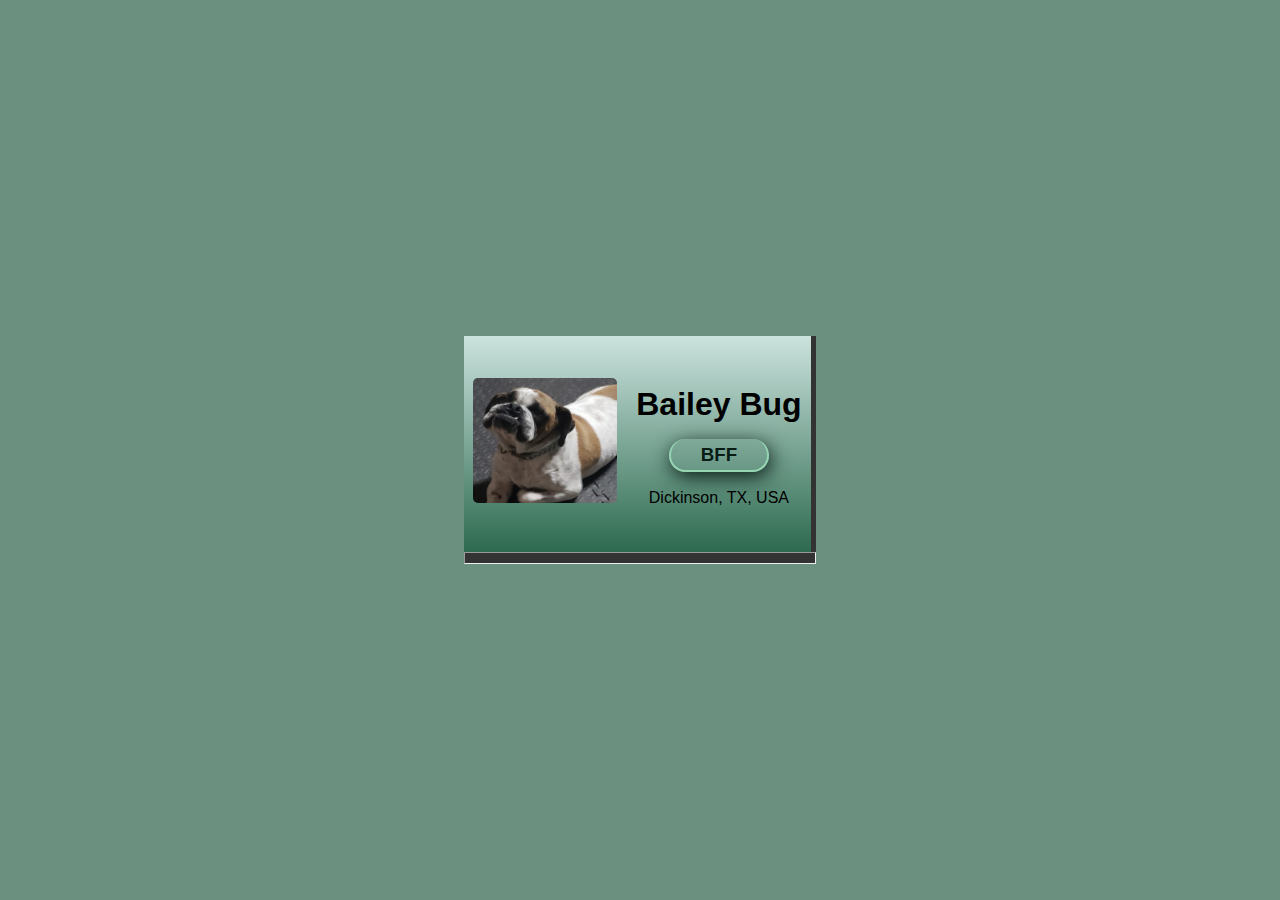
<file: index.html>
<!DOCTYPE html>
<html lang="en">
<head>
  <meta charset="UTF-8">
  <meta http-equiv="X-UA-Compatible" content="ie=edge">
  <meta name="viewport" content="width=device-width, initial-scale=1.0">
  <meta name="description" content="Welcome to my BFF | Bull Dog Best Friend - business card">
  <meta name="keywords" content="scrimba, web design, web programming, Traversy Media, CSS, HTML, leadership, bulldogs, bulldog, bull dogs, bull dog, Bailey">    
  <link rel="shortcut icon" type="image/x-icon" href="favicon.ico">
  <link rel="stylesheet" href="css/style.css">
  <link rel="stylesheet" href="css/mobile.css">
  <link rel="stylesheet" href="https://cdnjs.cloudflare.com/ajax/libs/font-awesome/6.4.0/css/all.min.css" integrity="sha512-iecdLmaskl7CVkqkXNQ/ZH/XLlvWZOJyj7Yy7tcenmpD1ypASozpmT/E0iPtmFIB46ZmdtAc9eNBvH0H/ZpiBw==" crossorigin="anonymous" referrerpolicy="no-referrer" />
  
  <title>Bailey's Animated Business Card</title>
</head>
<body>
  <div class="showcase">
    <div class="inside">
      <div class="left">
        <img src="img/%EC%82%AC%EC%A7%84%20Bailey.jpg" alt="Bailey the bulldog laying down, with an Elvis Pressley smile, starting at the camera">  
   <!--     <img src="https://images.unsplash.com/photo-1508807226959-28bb47d71ab0?ixlib=rb-4.0.3&ixid=MnwxMjA3fDB8MHxwaG90by1wYWdlfHx8fGVufDB8fHx8&auto=format&fit=crop&w=1074&q=80" alt="bulldog sitting"> -->
      </div>
      <div class="right">
        <h1>Bailey Bug</h1>
        <h3><a class="btn" href="baileyVideo.html" target="_blank">BFF</a></h3>
        <p>Dickinson, TX, USA</p>
      </div>
    </div>
    
    <hr class="flowOut">
  </div>
  
</body>
</html>
</file>
<file: css/style.css>
:root {
      --primary-color: #95d5b2;
      --secondary-color: #ccdde3;
      --teritary-color: #2d6a4f;
      --dark-color: #081c15;
      --background-color: #6b9080;
      --light-color: #cce3de;
      --primary-font: Tahoma, Helvetica, Verdana, sans-serif;
      --seondary-font: "Segoe-UI, Tahoma, Geneva, Verdana, sans-serif";
    }
    * {
      margin: 0;
      padding: 0;
      box-sizing: border-box;
    }
    body {
      display: flex;
      justify-content: center;
      align-items: center;
      line-height: 1.6;
      background: var(--background-color);
      width: 100vw;
      height: 100vh;
      font-family: var(--primary-font);
    }
    a {
        text-decoration: none;
        color: var(--dark-color);
    }
    h1 { margin-bottom: 10px; }
    p { margin-top: 15px; }
    
    .showcase {
      width: 22rem;
      background: var(--secondary-color);
      margin: auto auto;
      
    }
    .inside{
       display: flex;
       justify-content: space-around;
       align-items: center;
       text-align: center;
       margin: auto auto;
       width: 100%;
       height: 13.5rem;
       border-right: 5px solid #333;
       background: linear-gradient(var(--light-color), var(--teritary-color));
       animation: fadeIn 5s ease-in; 
     }
    /* Tried to hide and then make appear after hover. Almost worked    
    .hidden {
      margin-top: 3px;
      visibility: hidden;
    }
    .visible {
      border: 1px var(--dark-color) solid;
      border-radius: 20px;
      cursor: pointer;
      padding: 5px 40px;
    }
    .visible:active .hidden {
      visibility: visible;
      color: var(--dark-color);
      border: red 1px solid;
     }      
    .visible:active { visibility: hidden; }
     */

    img {      
      width: 9rem;
      height: 7.8rem;
      border-radius: 5px;
    }
   @keyframes fadeIn {
      0% { opacity: 0.1; }
      100% { opacity: 1; }
    }
    .flowOut {
      height: 0.7rem;
      width: 22rem;
      background: #333;
      animation: flowOut 5s ease-in-out forwards;
    }
    @keyframes flowOut {
      0% { width: 2px; }
      100% { width: 100%; }
    }
    
    /* Button */
  .btn {
  border-bottom: 2px var(--primary-color) solid;
  border-left: 2px var(--primary-color) solid;
  border-right: 2px var(--primary-color) solid;
  border-top: none;
  box-shadow: 2px 5px 20px;
  border-radius: 20px;
  padding: 5px 30px;
  margin-top: 0.9rem;
  color: var(--dark-color);
  cursor: pointer;
  transition: all 1s ease-in-out;
}
.btn:hover {
  color: var(--dark-color);
  border-radius: 5px;
  font-size: 1.3rem;
}

.btn:active {
  border-top: 2px #333 solid;
  box-shadow: 1px 2px 10px;
  color: var(--secondary-color);
}
</file>
<file: css/mobile.css>
/* MOBILE CSS */
@media(max-width: 468px) {
.showcase {
    width: 13.5rem;
    height: 22rem;
  }
  .inside {
    flex-direction: column;
    width: 13.5rem;
    height: 22rem;    
  }
}
</file>
